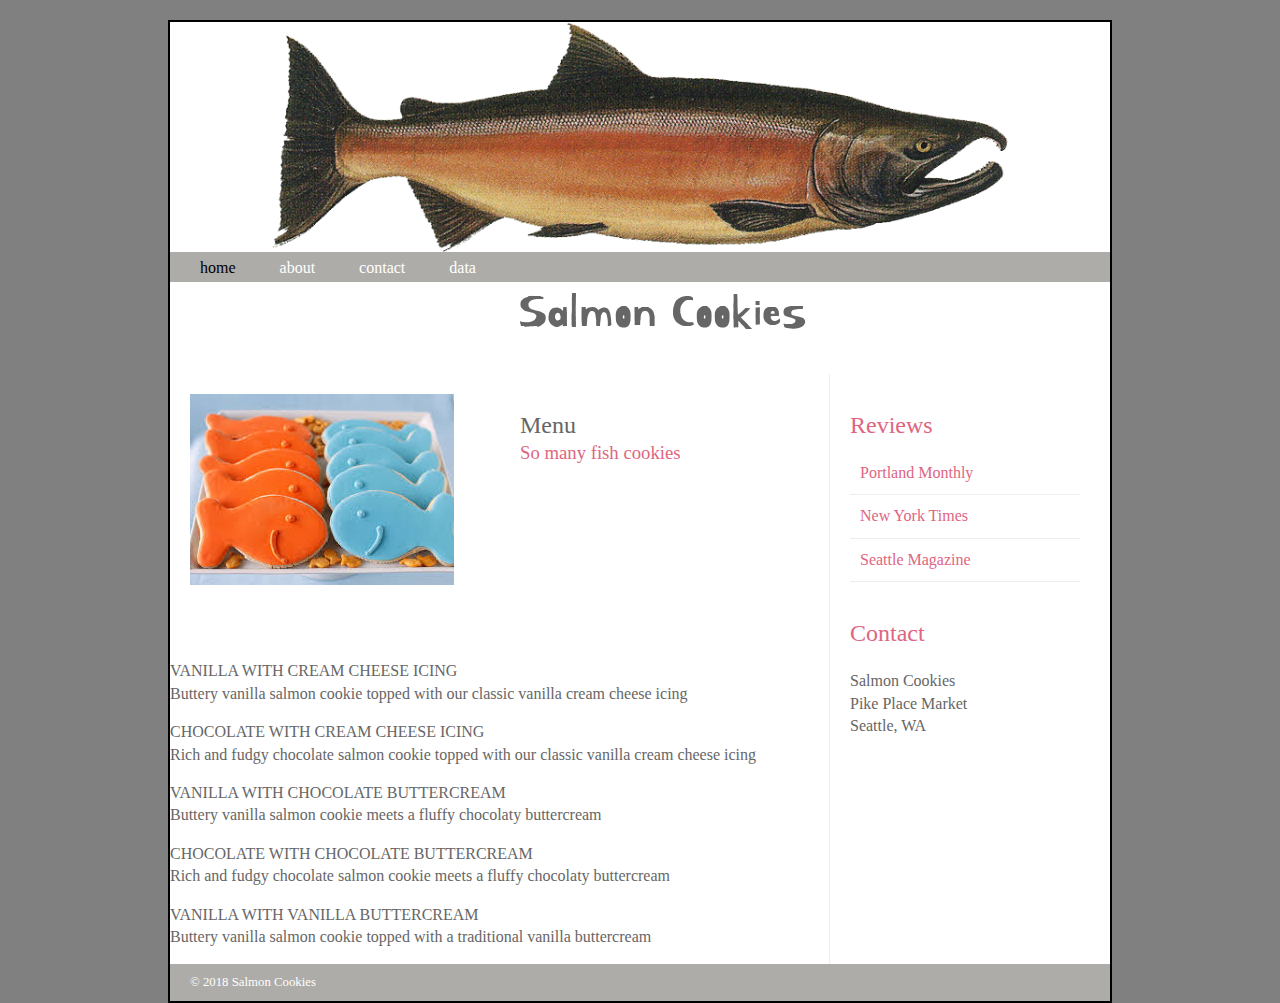
<file: index.html>
<!DOCTYPE html>
<html>
<head>
    <meta charset="utf-8" />
    <meta http-equiv="X-UA-Compatible" content="IE=edge">
    <title>Salmon Cookies</title>
    <meta name="viewport" content="width=device-width, initial-scale=1">
    <link rel="stylesheet" type="text/css" media="screen" href="css/main.css" />

</head>
<body>
    <div class="wrapper">
        <header>
            <h1> Salmon Cookies</h1>
            <nav>
                <ul>
                    <li><a href="" class="current">home</a></li> 
                    <li><a href="about.html">about</a></li>
                    <li><a href="contact.html">contact</a></li>
                    <li><a href="./cookie_sales/index.html">data</a></li>
                </ul> 
            </nav>
        </header>
        <div class = "company-name">
            Salmon Cookies
        </div>
        <div class="flex-box-wrapper">
            <div class ="flex-box-vertical">
            <section class="menu-intro">
                <article>
                    <figure>
                        <img src="images/assortment.jpg" alt="assortment"/>
                    </figure>
                    <hgroup>
                        <h2>Menu</h2>
                        <h3>So many fish cookies</h3> 
                    </hgroup>
                    </article>
            </section>

            <section class="menu">
                <article>
                    <p>VANILLA WITH CREAM CHEESE ICING<br />
                        Buttery vanilla salmon cookie topped with our classic vanilla cream cheese icing</p>
                        
                        <p>CHOCOLATE WITH CREAM CHEESE ICING<br />
                        Rich and fudgy chocolate salmon cookie topped with our classic vanilla cream cheese icing</p>
                        
                        <p>VANILLA WITH CHOCOLATE BUTTERCREAM<br />
                        Buttery vanilla salmon cookie meets a fluffy chocolaty buttercream</p>
                        
                        <p>CHOCOLATE WITH CHOCOLATE BUTTERCREAM<br />
                        Rich and fudgy chocolate salmon cookie meets a fluffy chocolaty buttercream</p>
                        
                        <p>VANILLA WITH VANILLA BUTTERCREAM<br />
                        Buttery vanilla salmon cookie topped with a traditional vanilla buttercream</p>
                        

                        </article>

            </section>
        </div>
            <aside>
                <section class="reviews">
                    <h2>Reviews</h2>
                    <a href="https://www.pdxmonthly.com/articles/2014/6/6/the-story-behind-saint-cupcakes-resurrection-june-2014">Portland Monthly</a>
                    <a href="https://www.nytimes.com/2017/02/03/dining/gluten-free-cupcakes-almond.html">New York Times</a> 
                    <a href="http://www.seattlemag.com/article/cupcake-challenge-who-won">Seattle Magazine</a> 
                </section>
                <section class="contact-details">
                    <h2>Contact</h2> 
                    <p> Salmon Cookies <br />
                        Pike Place Market <br />
                        Seattle, WA </p>
                </section>
            </aside>
        </div>

        <footer>
            &copy; 2018 Salmon Cookies
        </footer>
    </div><!-- .wrapper -->
</body>
</html>
</file>
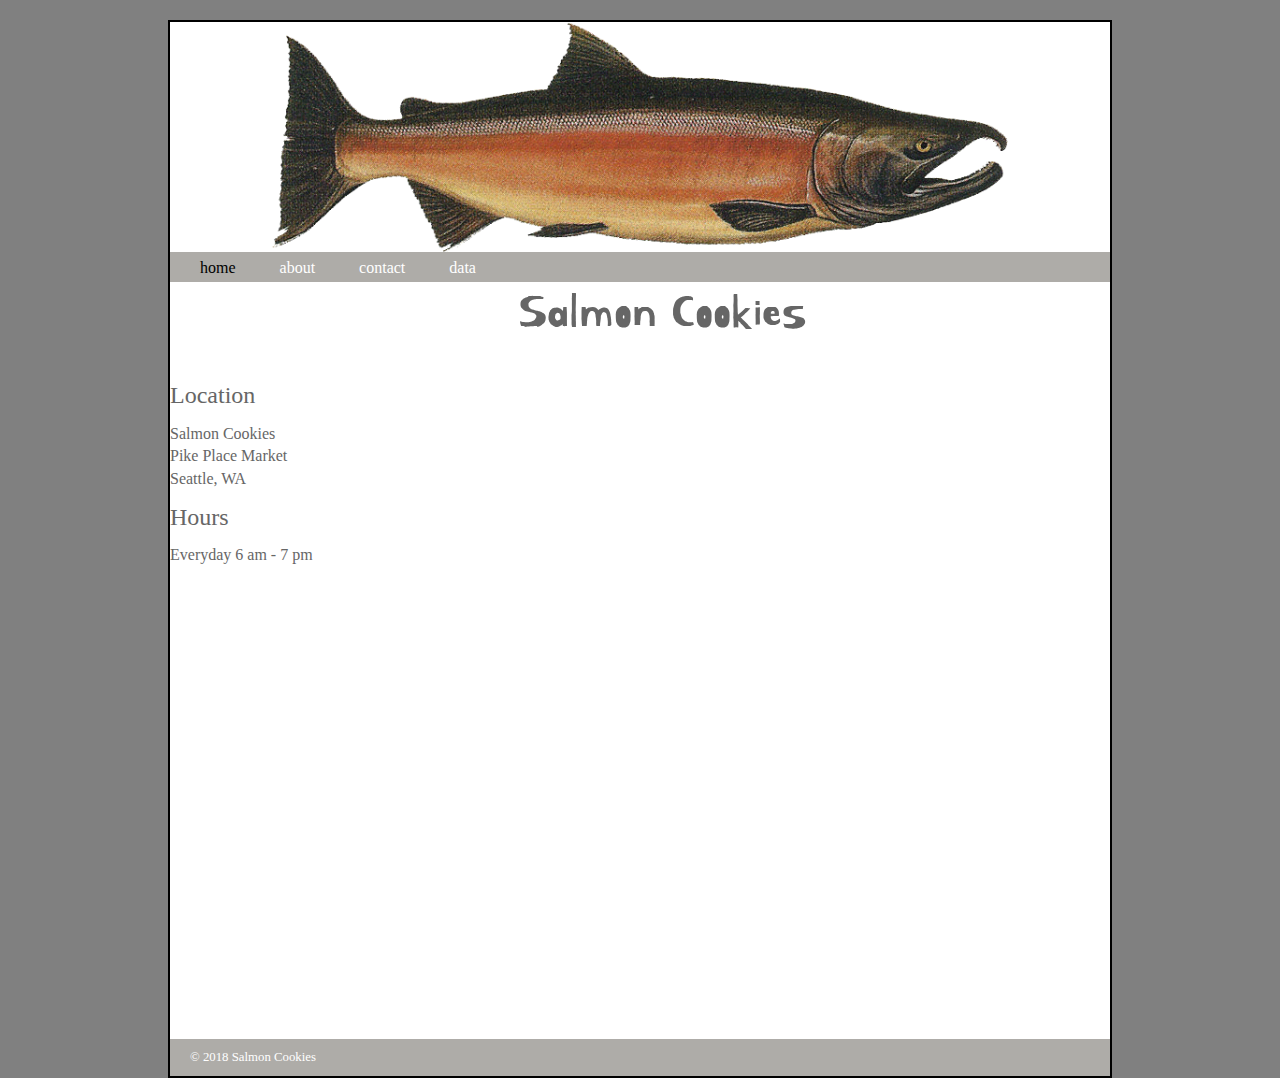
<file: contact.html>
<!DOCTYPE html>
<html>
<head>
    <meta charset="utf-8" />
    <meta http-equiv="X-UA-Compatible" content="IE=edge">
    <title>Sales Page</title>
    <meta name="viewport" content="width=device-width, initial-scale=1">
    <link rel="stylesheet" href="css/main.css">
</head>

<body>
    <div class="wrapper">
        <header>
            <h1> Salmon Cookies</h1>
            <nav>
                <ul>
                    <li><a href="" class="current">home</a></li> 
                    <li><a href="about.html">about</a></li>
                    <li><a href="contact.html">contact</a></li>
                    <li><a href="./cookie_sales/index.html">data</a></li>
                </ul> 
            </nav>
        </header>
        <div class = "company-name">
                Salmon Cookies
        </div>

        <div id="location">
            <h2>Location</h2>
            <section class="contact-details">
                <p> Salmon Cookies <br />
                    Pike Place Market <br />
                    Seattle, WA </p>
            </section>
        </div>

        <div id="hours">
                <h2>Hours</h2>
                <section class="hours">
                    <p> Everyday 6 am - 7 pm </p>
                </section>
            </div>
    
        <div id="map">
                <iframe width="600" height="450" frameborder="0" style="border:0" src="https://www.google.com/maps/embed/v1/place?key=AIzaSyAyfJVyCaW6OxWOgxTEe5MuACItaRwaKVA
                &q=47.6095659,-122.3433893" allowfullscreen></iframe>

            </div>

        <footer>
            &copy; 2018 Salmon Cookies
        </footer>
    </div><!-- .wrapper -->
</body>
</html>
</file>
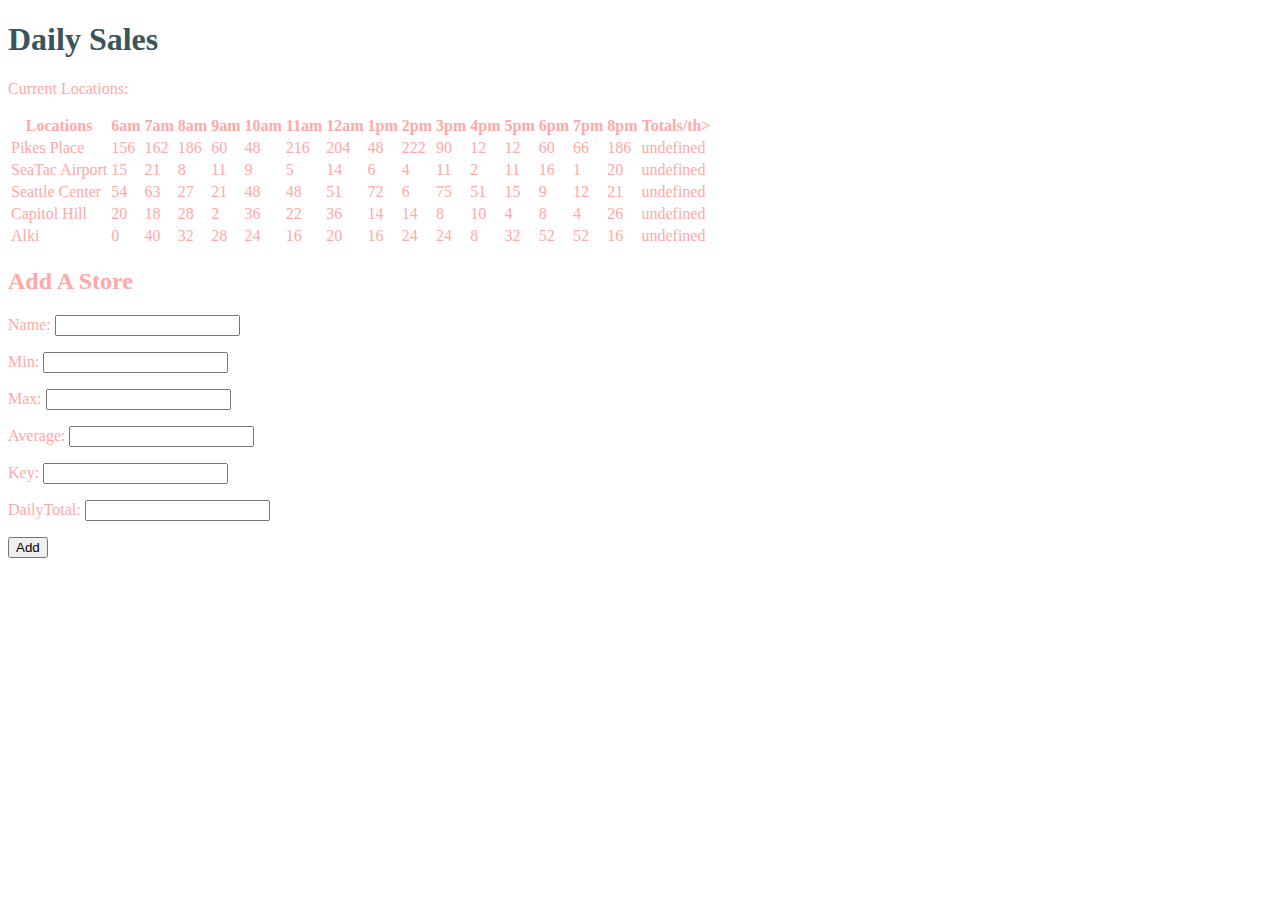
<file: sales.html>
<!DOCTYPE html>
<html lang="en">
<head>
    <meta charset="UTF-8">
    <meta name="viewport" content="width=device-width, initial-scale=1.0">
    <meta http-equiv="X-UA-Compatible" content="ie=edge">
    <title>salmon cookies</title>
    <link rel="stylesheet" href="main.css">
</head>
<body>
    <div id="root"></div>

    <script src="js/html.js"></script>
    <script src="js/store-api.js"></script>
    <script src="js/components/store-card.js"></script>
    <script src="js/components/store-list.js"></script>
    <script src="js/components/store-form.js"></script>
    <script src="js/components/app.js"></script>
    <script src="js/components/footer.js"></script>
    <script src="js/index.js"></script>
    

</body>
</html>
</file>
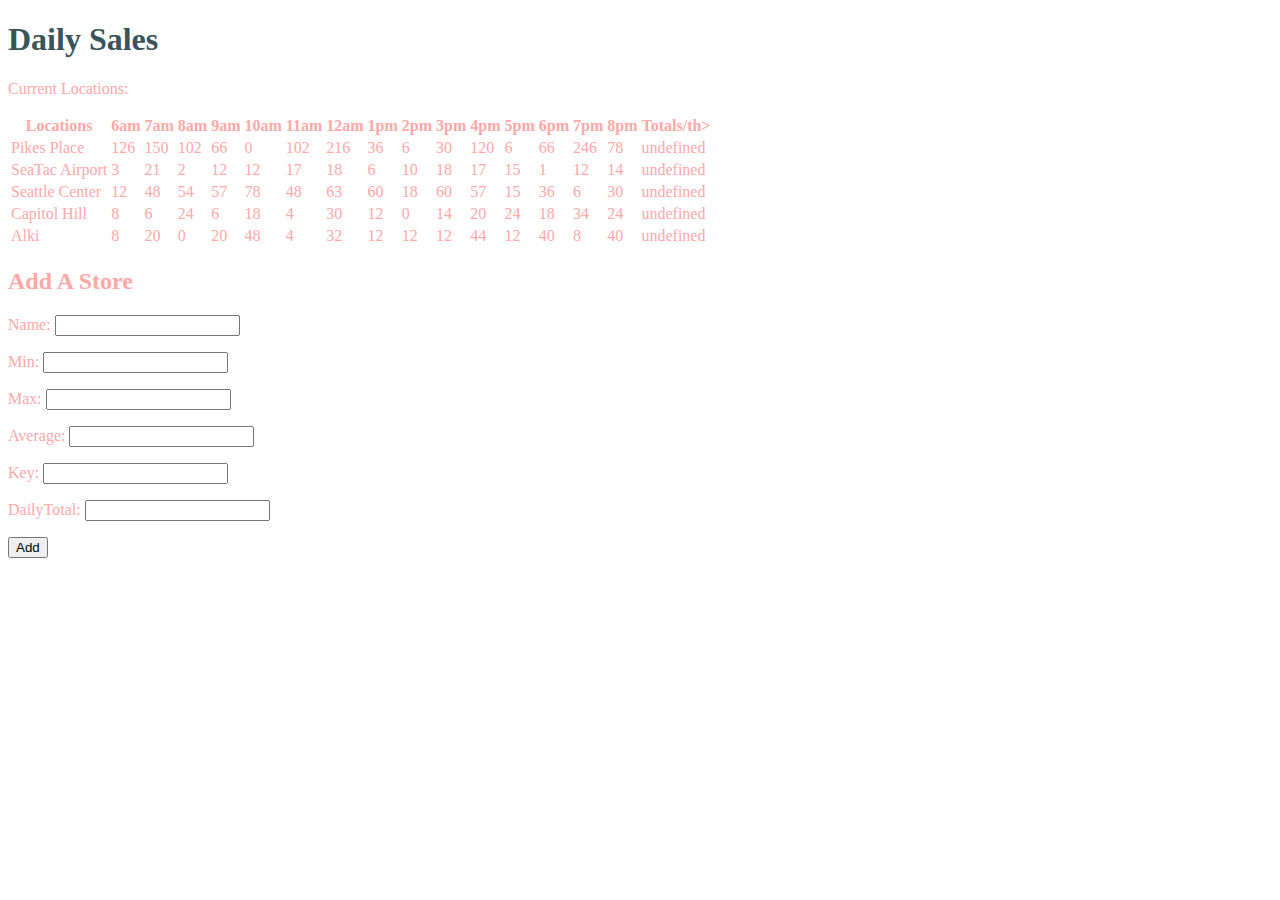
<file: sales2.html>
<!DOCTYPE html>
<html lang="en">
<head>
    <meta charset="UTF-8">
    <meta name="viewport" content="width=device-width, initial-scale=1.0">
    <meta http-equiv="X-UA-Compatible" content="ie=edge">
    <title>Document</title>
    <link rel="stylesheet" href="main.css">
</head>
<body>
    <div id="root"></div>

    <script src="js/html.js"></script>
    <script src="js/store-api.js"></script>
    <script src="js/components/store-card.js"></script>
    <script src="js/components/store-list.js"></script>
    <script src="js/components/store-form.js"></script>
    <script src="js/components/app.js"></script>
    <script src="js/index.js"></script>
    

</body>
</html>
</file>
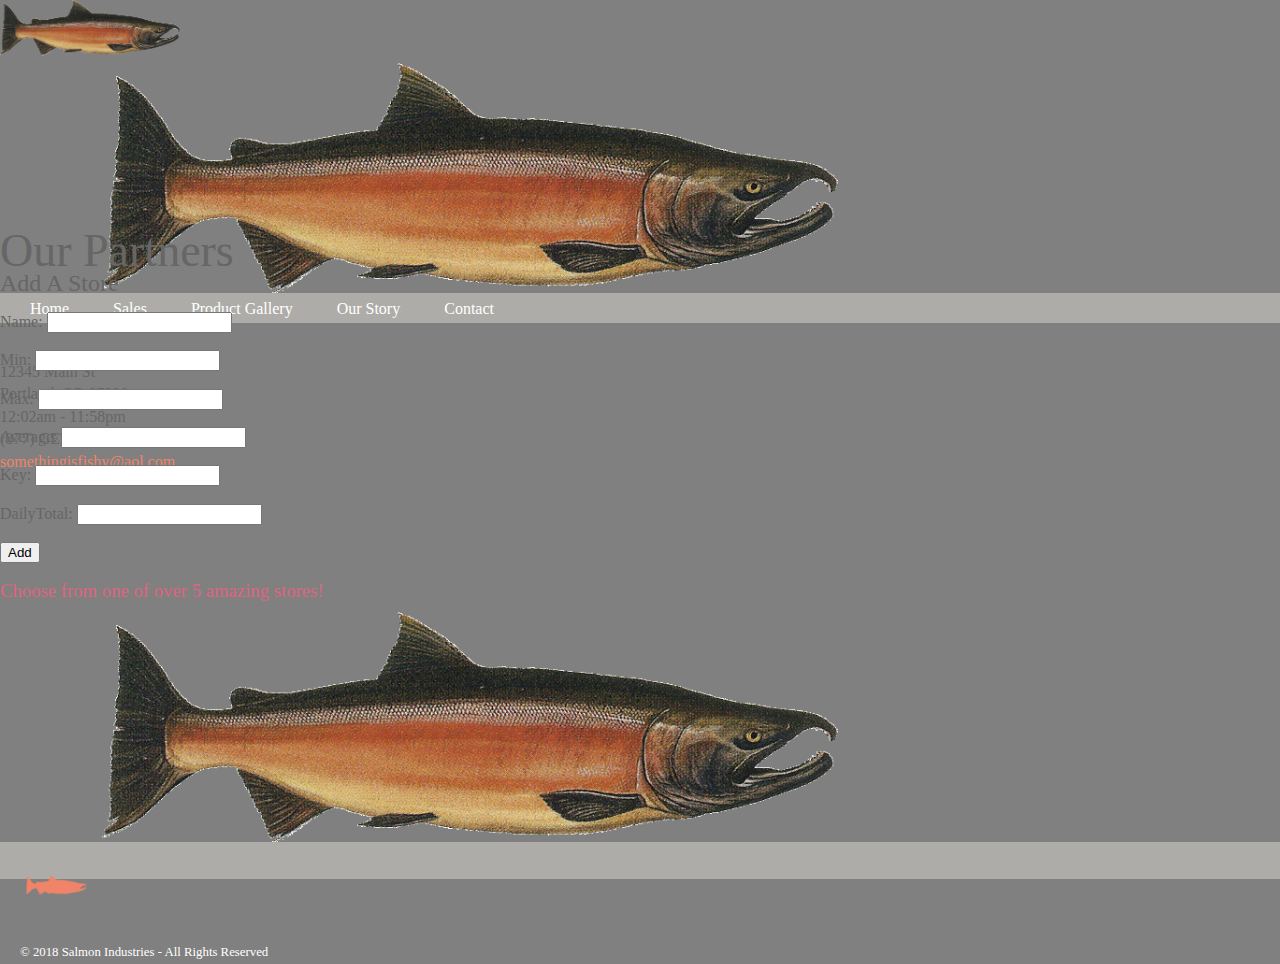
<file: pages/sales.html>
<!DOCTYPE html>
<html lang="en">

<head>
    <meta charset="UTF-8">
    <meta name="viewport" content="width=device-width">
    <link rel="stylesheet" href="/css/main.css" type="text/css">
    <link rel="shortcut icon" type="image/x-icon" href="/images/salmon-icon.png" />
    <title>Salmon Industries - Sales</title>
</head>


<body>

    <div id="root"></div>

    <script src="/js/html.js"></script>
    <script src="/js/data/store-api.js"></script>
    <script src="/js/components/store-form.js"></script>
    <script src="/js/components/store-row.js"></script>
    <script src="/js/components/store-table.js"></script>
    <script src="/js/components/store-counter.js"></script>
    <script src="/js/app.js"></script>
    <script src="/js/index.js"></script>

</body>

</html>
</file>
<file: css/main.css>
@import url('https://fonts.googleapis.com/css?family=Open+Sans');
@import url('https://fonts.googleapis.com/css?family=Kirang+Haerang');

header, section, footer, aside, nav, article, figure, figcaption {
    display: block;}

body {
    color: #666666;
    background-color: grey;
    background-position: center;
    font-family: Georgia, times, serif;
    line-height: 1.4em;
    margin: 0px;}
.wrapper {
    width: 940px;
    margin: 20px auto 00px auto;
    border: 2px solid #000000;
    background-color: #ffffff;}
header {
    height: 230px;
   }
h1 {
    text-indent: -9999px;
    width: 940px;
    height: 230px;
    margin: 0px;
    background-image: url(../images/salmon.png);
    background-repeat: no-repeat;
    background-size: contain;
    background-position: center;
    background-color: transparent}
.company-name{
    margin: 0px;
    padding: 50px 5px 50px 50px;
    text-align: center;
    font-family: 'Kirang Haerang', cursive;
    font-size: 50px;
    clear: both;
}
nav, footer {
    clear: both;
    color: #ffffff;
    background-color: #aeaca8;
    height: 30px;}
nav ul {
    margin: 0px;
    padding: 5px 0px 5px 30px;}
nav li {
    display: inline;
    margin-right: 40px;}
nav li a {
    color: #ffffff;}
nav li a:hover, nav li a.current {
    color: #000000;}
section.company {
    font-family: 'Open Sans', sans-serif;
}
section.menu-intro {
    width: 659px;
    border-right: 1px solid #eeeeee;}

section.menu{
        width: 659px;
        border-right: 1px solid #eeeeee;
        clear: both}
article {
    clear: both;
    overflow: auto;
    width: 100%;}
hgroup {
    margin-top:40px;}
figure {
    float: left;
    width: 290px;
    height: 230px;
    padding-right: 20px;
    margin: 20px;}
figcaption {
    font-size: 90%;
    text-align: left;}
aside {
    width: 230px;
    padding: 0px 0px 0px 20px;}
aside section a {
    display: block;
    padding: 10px;
    border-bottom: 1px solid #eeeeee;}
aside section a:hover {
    color: #985d6a;
    background-color: #efefef;}
a{
    color: #de6581; text-decoration: none;}
h1, h2, h3 {
    font-weight: normal;}
h2 {
    margin: 10px 0px 5px 0px;
    padding: 0px;}
h3 {
    margin: 0px 0px 10px 0px;
    color: #de6581;}
aside h2 {
    padding: 30px 0px 10px 0px;
    color: #de6581;}
footer {
    font-size: 80%;
    padding: 7px 0px 0px 20px;}

#table {
    font-family: Arial;
    background: orange;
    box-sizing: border-box; 
    border: 10px solid black;
    padding: 20px;
    margin: 30px;
    padding: 10px;
    height: 150px;
    width: 600 px;
}

.flex-box-wrapper {
    display: flex;
    justify-content: flex-start;
}

.flex-box-vertical-item--top {
    align-self: flex-start;
  }
  
  .flex-box-vertical--bottom {
    align-self: flex-end;
  }

  .bar {
    fill: steelblue;
  }
  
  .bar:hover {
    fill: brown;
  }
  
  .axis--x path {
    display: none;
  }
</file>
<file: main.css>
h1 {
    color:#3A5559;
}
body {
    color:#FFA8A8;
}
</file>
